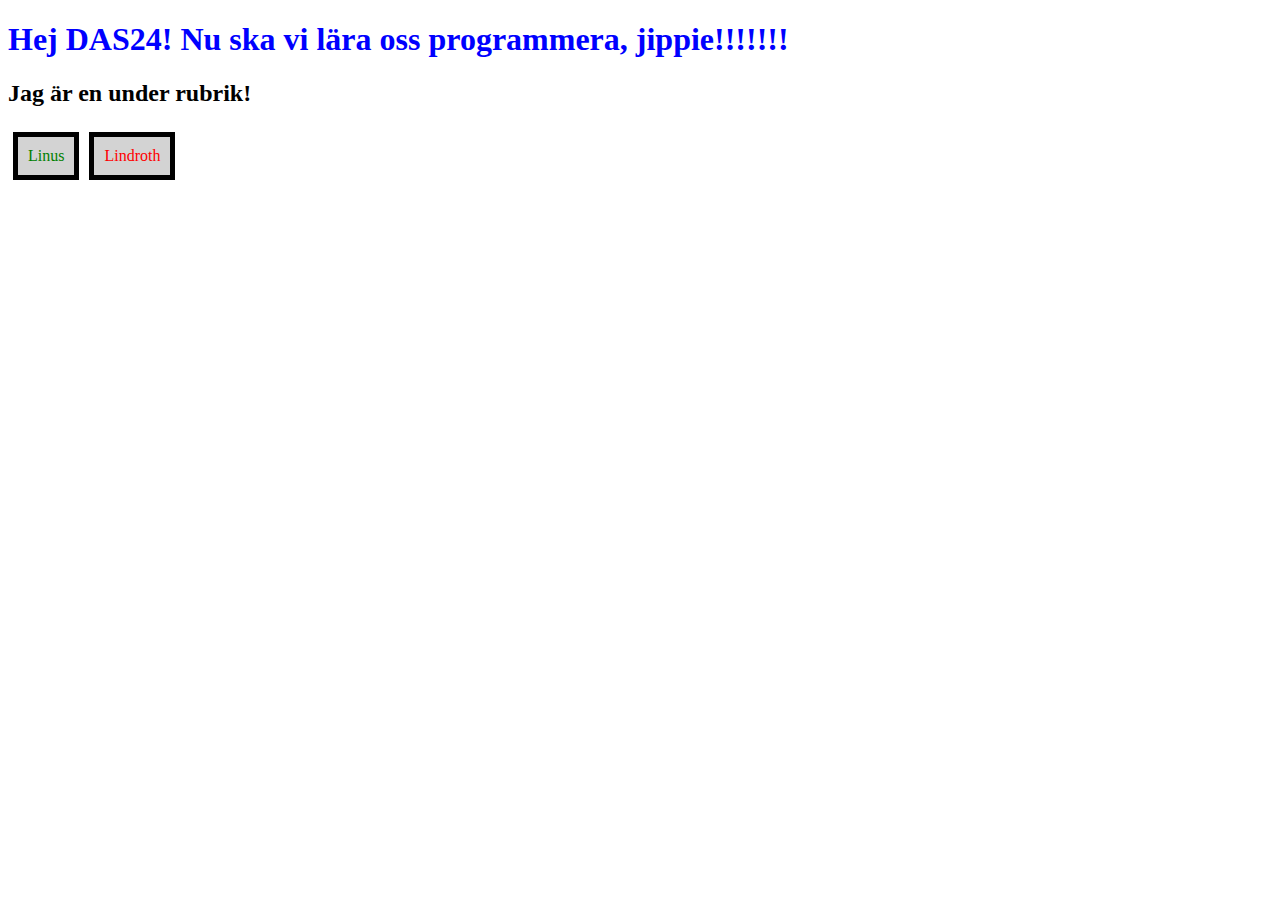
<file: Dag 1/index.html>
<!DOCTYPE html>
<html lang="en">

<head>
    <meta charset="UTF-8">
    <meta name="viewport" content="width=device-width, initial-scale=1.0">
    <title>Document</title>
    <link rel="stylesheet" href="style.css">

</head>

<body>
    <h1>Hej DAS24! Nu ska vi lära oss programmera, jippie!!!!!!!</h1>
    <h2>Jag är en under rubrik!</h2>
    <div>
        <p id="first_name" class="">Linus</p>
        <p id="last_name" class="">Lindroth</p>
    </div>
</body>

</html>
</file>
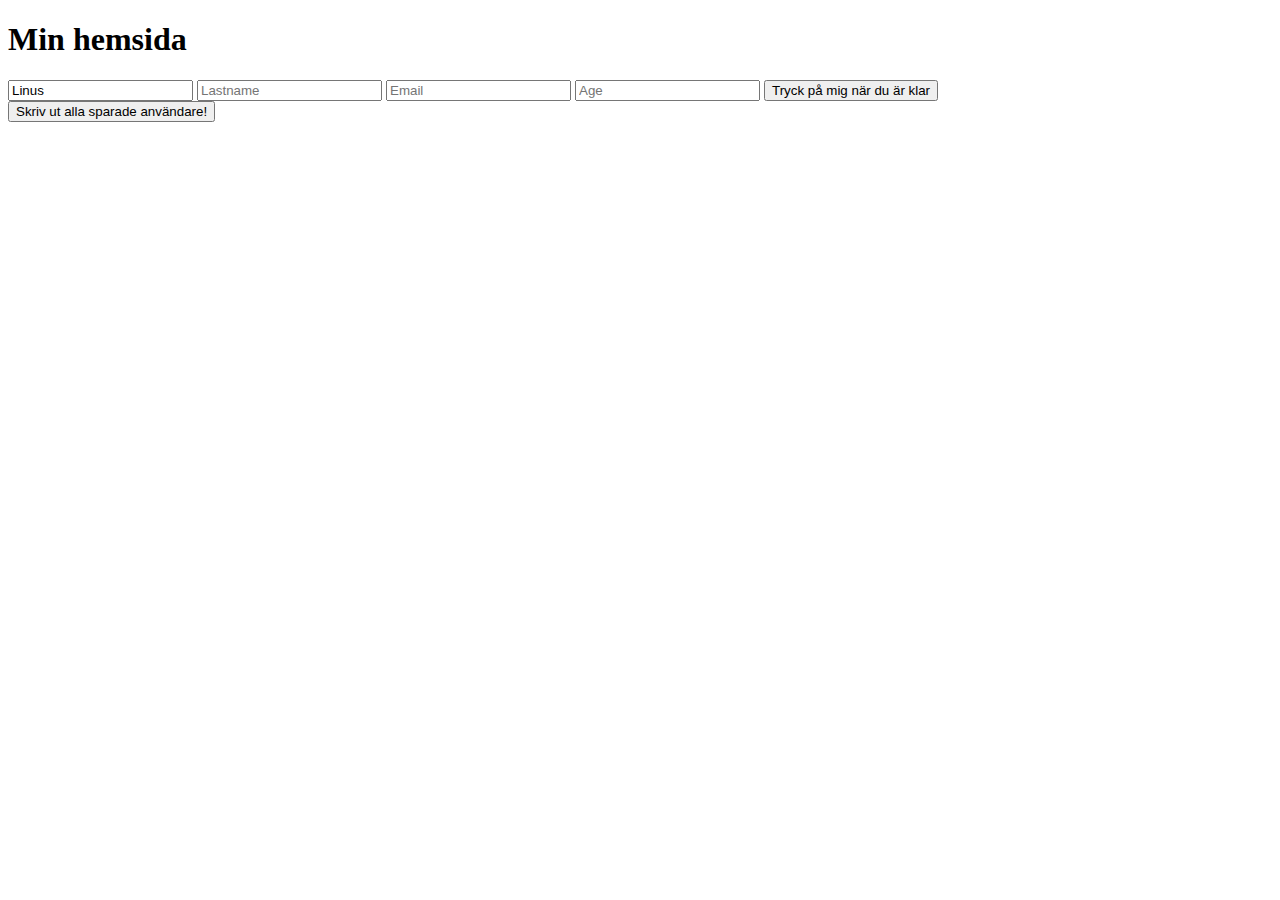
<file: Dag 6/index.html>
<!DOCTYPE html>
<html lang="en">

<head>
    <meta charset="UTF-8">
    <meta name="viewport" content="width=device-width, initial-scale=1.0">
    <title>Document</title>
    <script type="module" src="app.js"></script>
</head>

<body>
    <h1>Min hemsida</h1>
    <form>
        <input type="text" name="firstname" placeholder="Firstname" value="Linus">
        <input type="text" name="lastname" placeholder="Lastname">
        <input type="email" name="email" placeholder="Email">
        <input type="number" name="age" placeholder="Age">
        <input type="button" id="formBtn" value="Tryck på mig när du är klar">
    </form>

    <button id="printUsersBtn">Skriv ut alla sparade användare!</button>
</body>

</html>
</file>
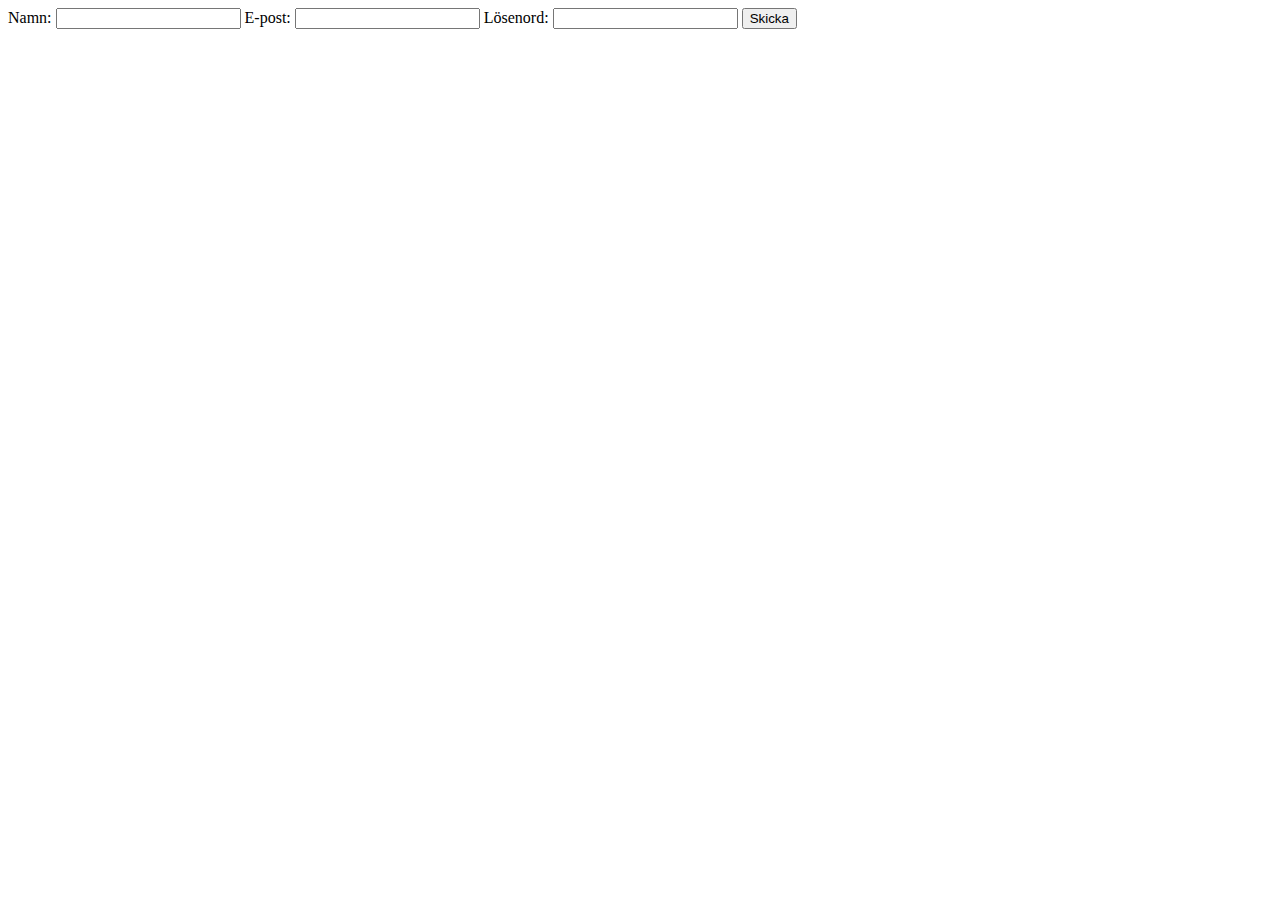
<file: testar/index.html>
<!DOCTYPE html>
<html lang="en">
<head>
    <meta charset="UTF-8">
    <meta name="viewport" content="width=device-width, initial-scale=1.0">
    <title>Document</title>
    <script type="module" src="app.js"></script>
</head>
<body>
    <form id="myForm">
        <label>
            Namn:
            <input type="text" name="name" />
        </label>
        <label>
            E-post:
            <input type="email" name="email" />
        </label>
        <label>
            Lösenord:
            <input type="password" name="password" />
        </label>
        <button type="button" id="submitButton">Skicka</button>
    </form>
</body>
</html>
</file>
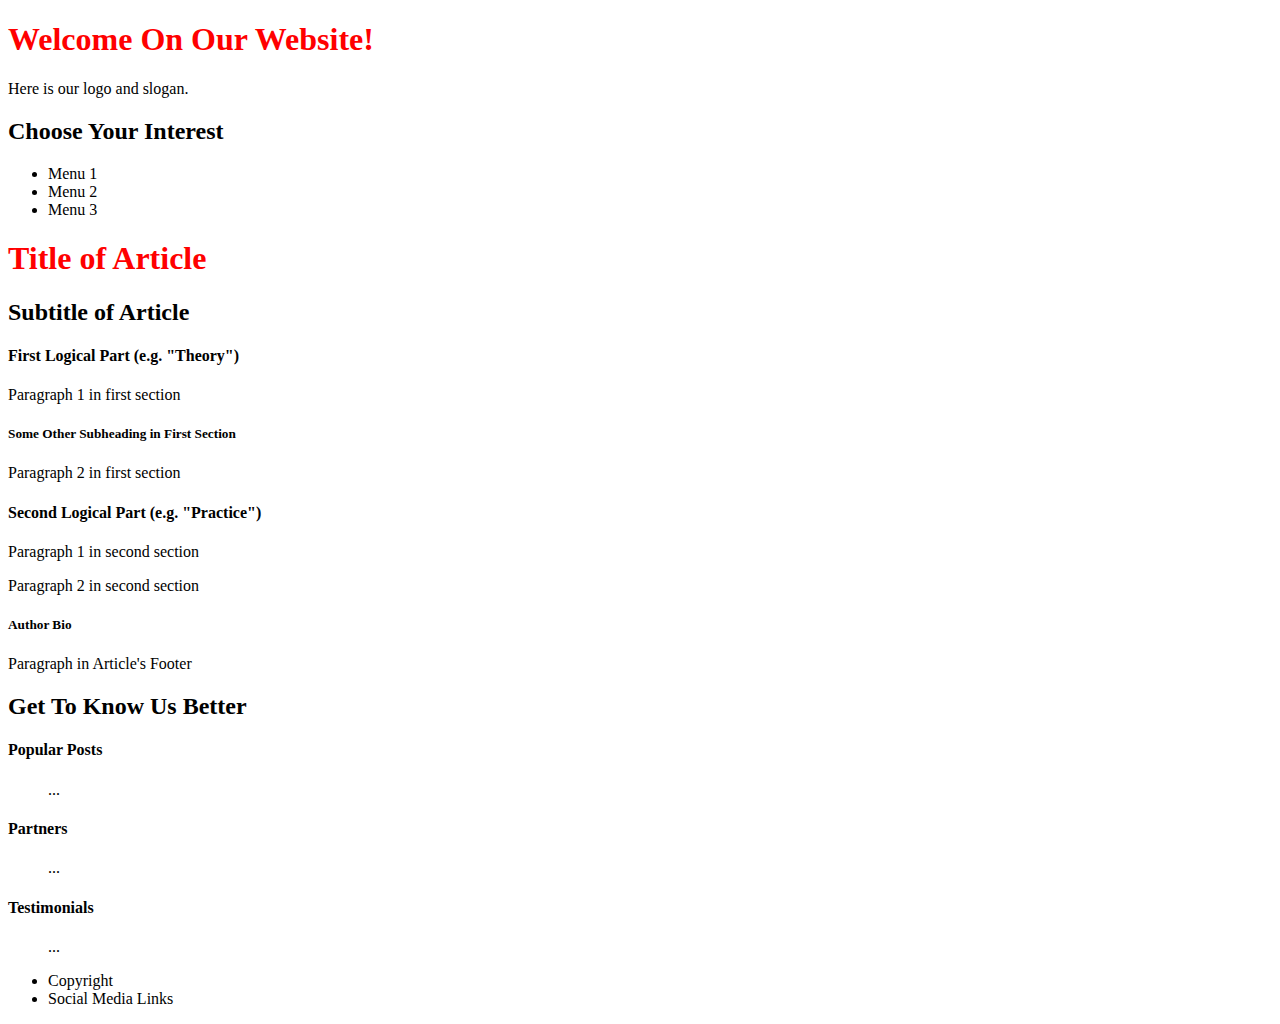
<file: Dag 2/genomgång/index.html>
<!DOCTYPE html>
<html lang="en">

<head>
    <meta charset="UTF-8">
    <meta name="viewport" content="width=device-width, initial-scale=1.0">
    <title>Hello, World!</title>
    <link rel="stylesheet" href="style.css">
</head>
<!-- Ska alltid ha en body -->

<body>

    <header>
        <h1>Welcome On Our Website!</h1>
        <p>Here is our logo and slogan.</p>
    </header>

    <nav>
        <header>
            <h2>Choose Your Interest</h2>
        </header>
        <ul>
            <li>Menu 1</li>
            <li>Menu 2</li>
            <li>Menu 3</li>
        </ul>
    </nav>

    <article>
        <header>
            <h1>Title of Article</h1>
            <h2>Subtitle of Article</h2>
        </header>

        <section>
            <h4>First Logical Part (e.g. "Theory")</h4>
            <p>Paragraph 1 in first section</p>

            <h5>Some Other Subheading in First Section</h5>
            <p>Paragraph 2 in first section</p>
        </section>

        <section>
            <h4>Second Logical Part (e.g. "Practice")</h4>
            <p>Paragraph 1 in second section</p>
            <p>Paragraph 2 in second section</p>
        </section>

        <footer>
            <h5>Author Bio</h5>
            <p>Paragraph in Article's Footer</p>
        </footer>

    </article>

    <aside>

        <h2>Get To Know Us Better</h2>

        <section>
            <h4>Popular Posts</h4>
            <ul>...</ul>
        </section>

        <section>
            <h4>Partners</h4>
            <ul>...</ul>
        </section>

        <section>
            <h4>Testimonials</h4>
            <ul>...</ul>
        </section>

    </aside>

    <footer>
        <ul>
            <li>Copyright</li>
            <li>Social Media Links</li>
        </ul>
    </footer>

</body>

</html>
</file>
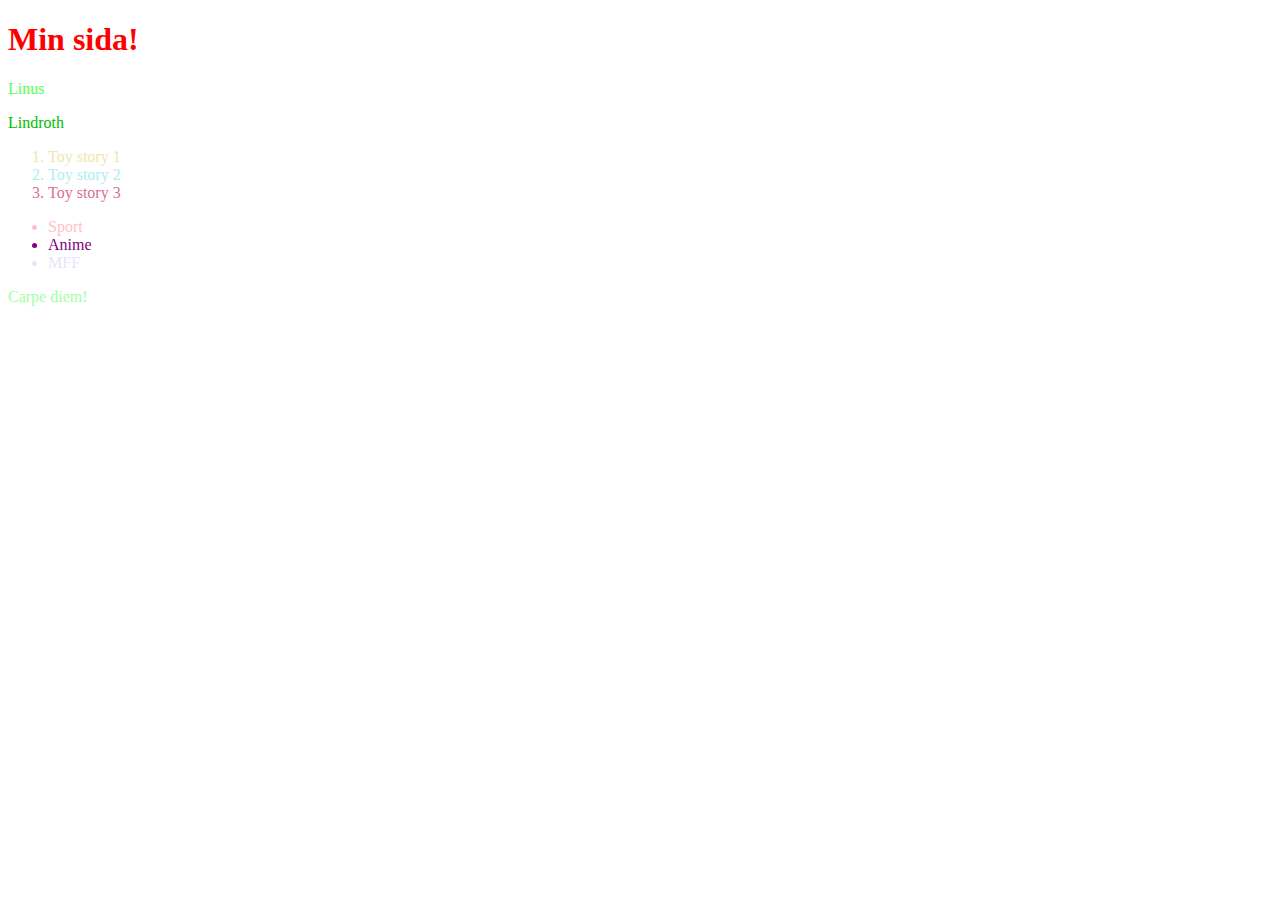
<file: Dag 2/övning/index.html>
<!DOCTYPE html>
<html lang="en">

<head>
    <meta charset="UTF-8">
    <meta name="viewport" content="width=device-width, initial-scale=1.0">
    <title>Document</title>
    <link rel="stylesheet" href="style.css">
</head>

<body>
    <header>
        <h1>Min sida!</h1>
    </header>
    <main>
        <p id="p1">Linus</p>
        <p id="p2">Lindroth</p>
        <ol>
            <li class="li1">Toy story 1</li>
            <li class="li2">Toy story 2</li>
            <li class="li3">Toy story 3</li>
        </ol>
        <ul>
            <li class="li4">Sport</li>
            <li class="li5">Anime</li>
            <li class="li6">MFF</li>
        </ul>
    </main>
    <footer>
        <p id="p3">Carpe diem!</p>
    </footer>
</body>

</html>
</file>
<file: Dag 1/style.css>
h1 {
    color: blue;
}

div {
    display: flex;
}

p {
    padding: 10px;
    background-color: lightgray;
    border: solid 5px black;
    margin: 5px;
}

#first_name {
    color: green;
}

#last_name {
    color: red;
}
</file>
<file: Dag 2/genomgång/style.css>
h1 {
    color: red;
}
</file>
<file: Dag 2/övning/style.css>
h1 {
    color: red;
}

p {
    color: blue;
}

#p1 {
    color: rgb(84, 254, 84);
}

#p2 {
    color: rgb(0, 190, 0);
}

#p3 {
    color: rgb(163, 255, 163)
}

.li1 {
    color: palegoldenrod;
}

.li2 {
    color: paleturquoise;
}

.li3 {
    color: palevioletred;
}

.li4 {
    color: pink;
}

.li5 {
    color: purple;
}

.li6 {
    color: lavender;
}
</file>
